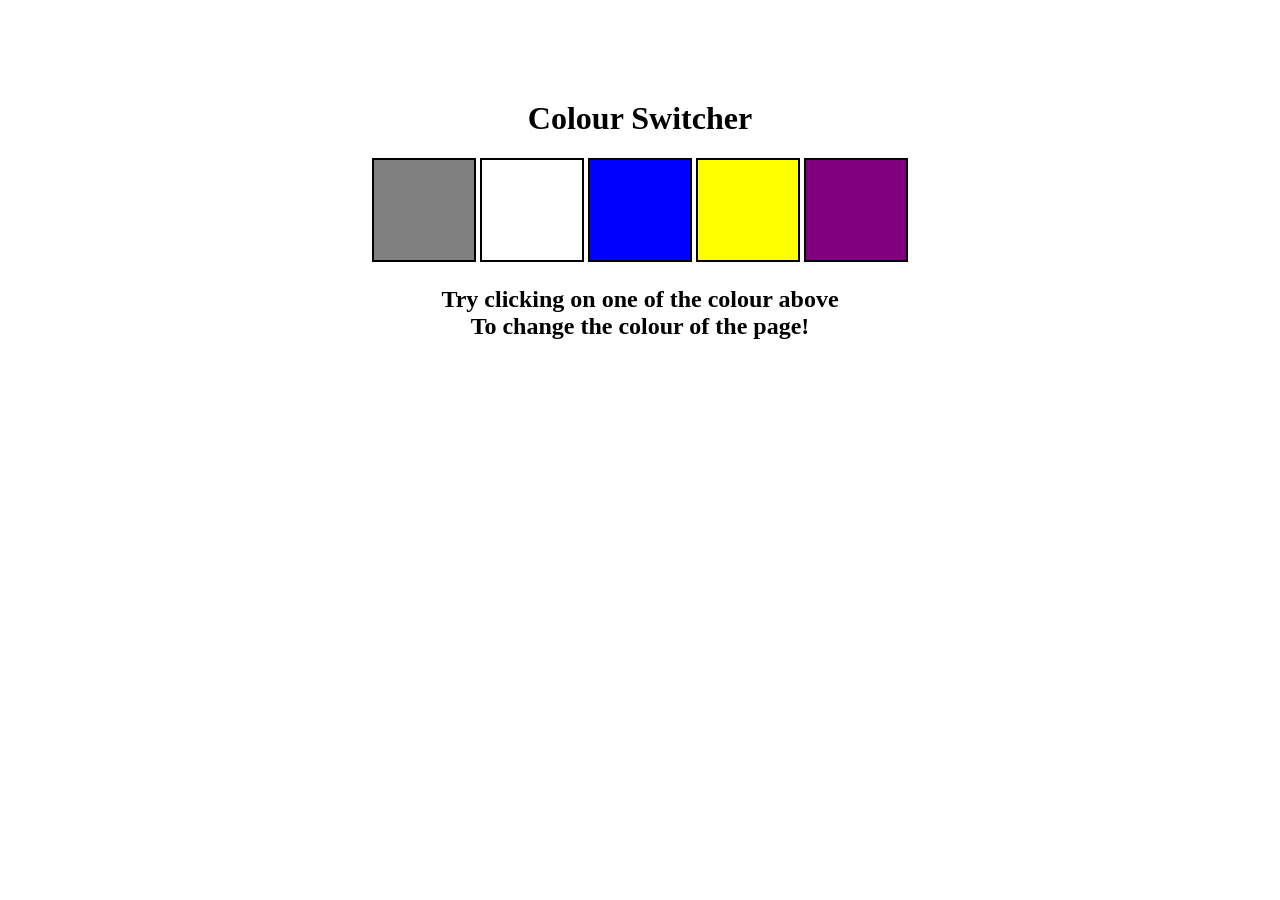
<file: 07_projects/project_1/index.html>
<!DOCTYPE html>
<html lang="en">
<head>
    <meta charset="UTF-8">
    <meta name="viewport" content="width=device-width, initial-scale=1.0">
    <link rel="stylesheet" href="style.css">
    <title>Colour Switcher</title>
</head>
<body>
    <div class="canvas">
        <h1>Colour Switcher</h1>

    <span class="button" id="grey"></span>
    <span class="button" id="white"></span>
    <span class="button" id="blue"></span>
    <span class="button" id="yellow"></span>
    <span class="button" id="purple"></span>
    
    <h2>
        Try clicking on one of the colour above
        <span>To change the colour of the page!</span>
    </h2>
    </div>
    <div>
        <script src="project1.js"></script>
    </div>
</body>
</html>
</file>
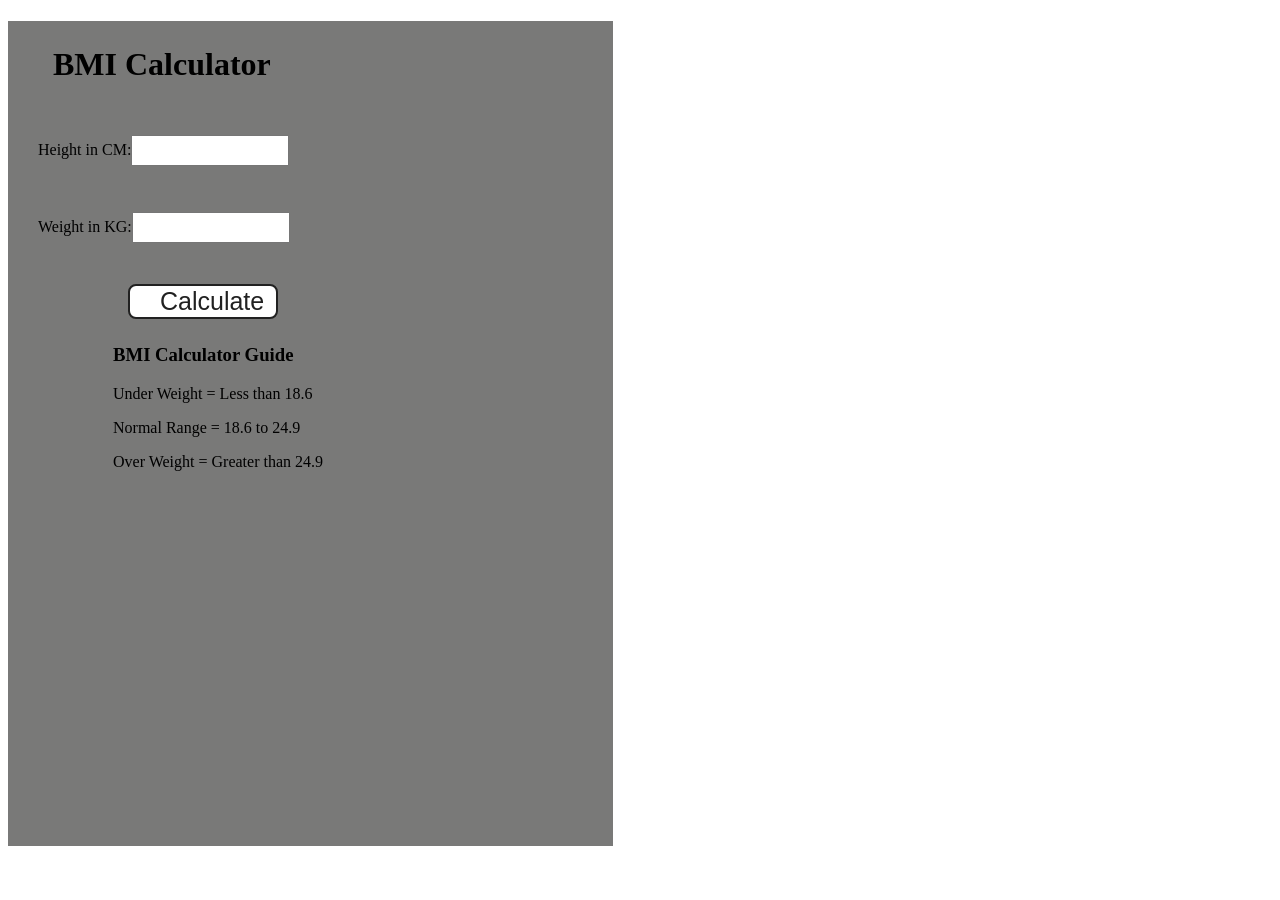
<file: 07_projects/project_2/index.html>
<!DOCTYPE html>
<html lang="en">
<head>
    <meta charset="UTF-8">
    <meta name="viewport" content="width=device-width, initial-scale=1.0">
    <link rel="stylesheet" href="style.css">
    <title>BMI Calculator</title>
</head>
<body>
    <div class="container">
        <h1>BMI Calculator</h1>
        <form>
            <p><label>Height in CM:</label><input type="text" id="height" /></p>
            <p><label>Weight in KG:</label><input type="text" id="weight" /></p>

            <button>Calculate</button>

            <div id="result"></div>

            <div id="weight-guide">
                <h3>BMI Calculator Guide</h3>
                <p>Under Weight = Less than 18.6</p>
                <p>Normal Range = 18.6 to 24.9</p>
                <p>Over Weight = Greater than 24.9</p>
            </div>
        </form>
    </div>
</body>
    <script src="project2.js"></script>
</html>
</file>
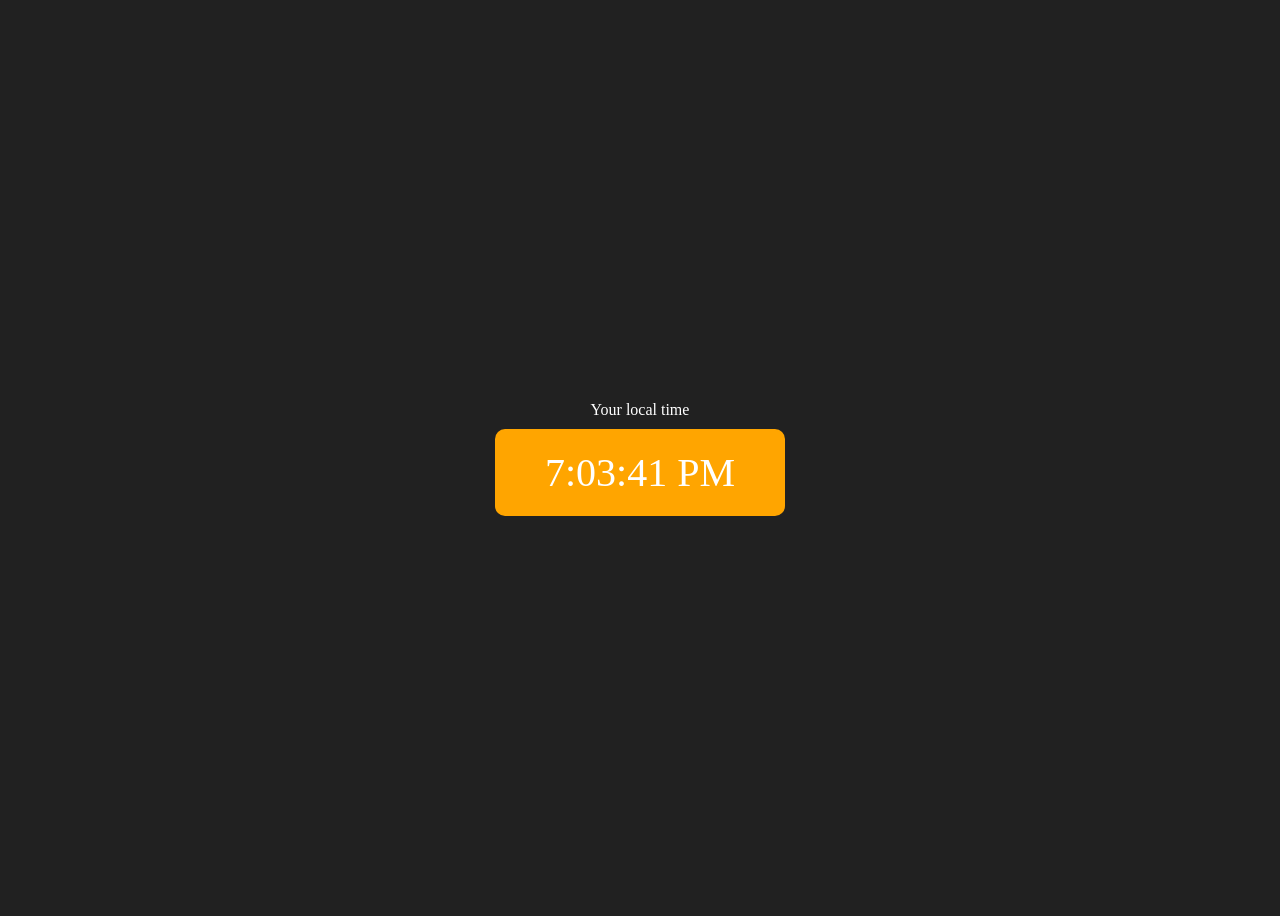
<file: 07_projects/project_3/index.html>
<!DOCTYPE html>
<html lang="en">
<head>
    <meta charset="UTF-8">
    <meta name="viewport" content="width=device-width, initial-scale=1.0">
    <title>Digital clock</title>
    <style>
        body {
            background-color: #212121;
            color: #fff;
        }
        .center{
            display: flex;
            height: 100vh;
            justify-content: center;
            align-items: center;
            flex-direction: column;
        }
        #clock{
            font-size: 40px;
            background-color: orange;
            padding: 20px 50px;
            margin-top: 10px;
            border-radius: 10px;
        }
    </style>
</head>
<body>
    <div class="center">
        <div id="banner"><span>Your local time</span></div>
        <div id="clock"></div>
    </div>
    <script src="project3.js"></script>
</body>
</html>
</file>
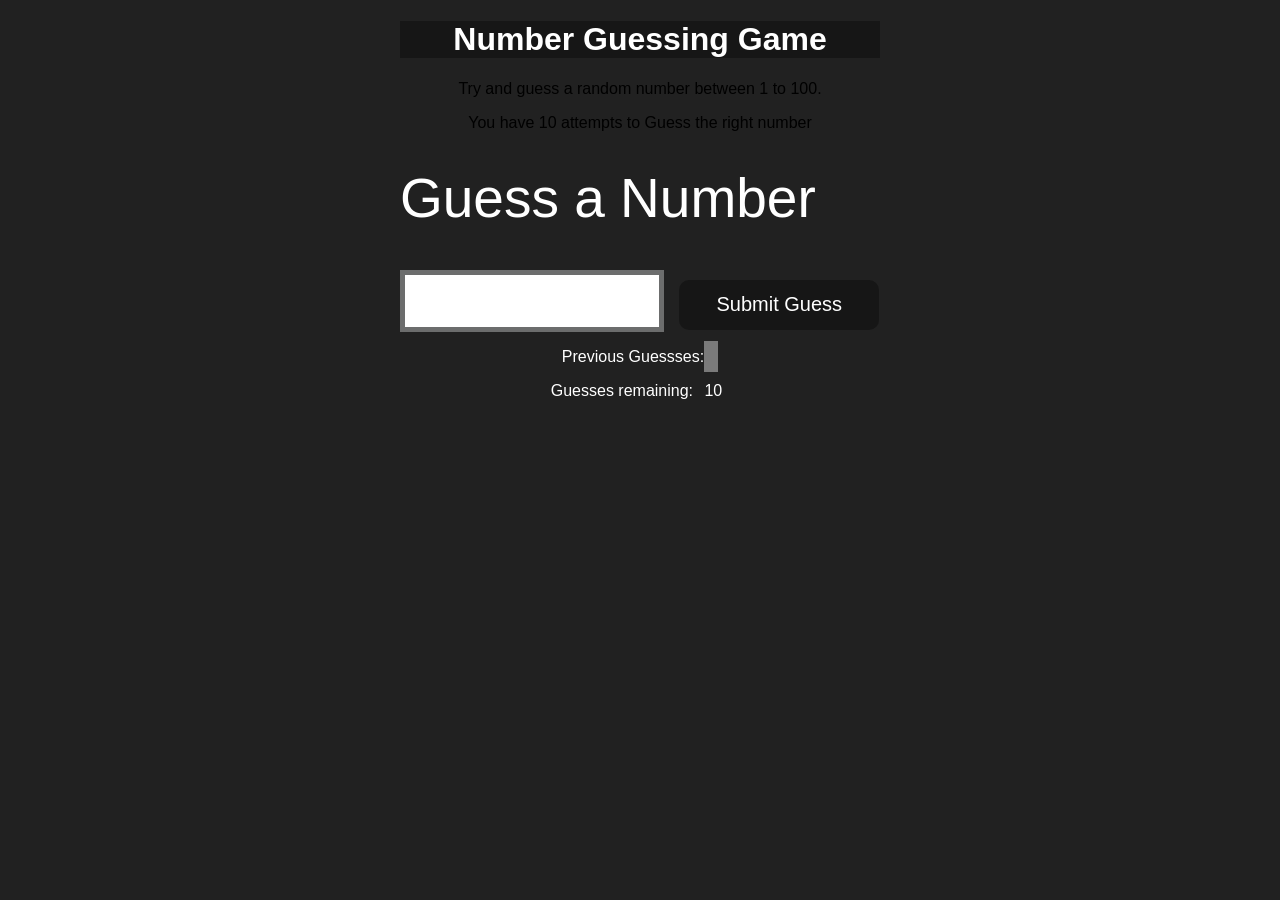
<file: 07_projects/project_4/index.html>
<!DOCTYPE html>
<html lang="en">
<head>
    <meta charset="UTF-8">
    <meta name="viewport" content="width=device-width, initial-scale=1.0">
    <link rel="stylesheet" href="style.css">
    <title>Guess the number</title>
    
</head>
<body>
    <div class="wrapper">
        <h1>Number Guessing Game</h1>
        <p>Try and guess a random number between 1 to 100.</p>
        <p> You have 10 attempts to Guess the right number</p>
        <br>

        <form class="form">
            <label2 for="guessField" id="guess">Guess a Number</label>
            <input type="text" id="guessField" class="guessField">
            <input type="submit" id="subt" value="Submit Guess" class="guessSubmit">
        </form>
        
        <div class="resultParas">
            <p>Previous Guessses: <span class="guesses"></span></p>
            <p>Guesses remaining: <span class="lastResult">10</span></p>
            <p class="lowOrHi"></p>
        </div>
    </div>

    <script src="project4.js"></script>
</body>
</html>
</file>
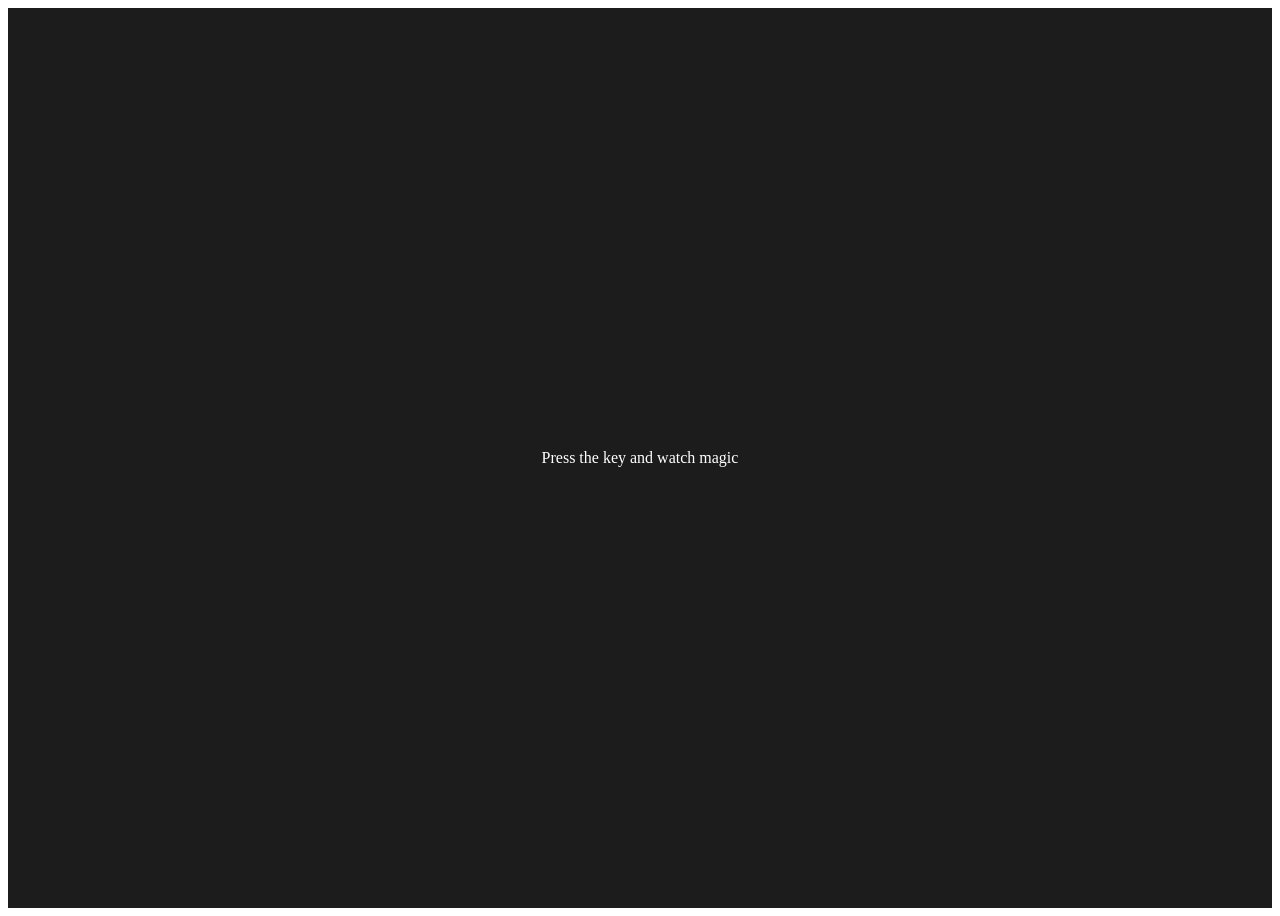
<file: 07_projects/project_5/index.html>
<!DOCTYPE html>
<html lang="en">
<head>
    <meta charset="UTF-8">
    <meta name="viewport" content="width=device-width, initial-scale=1.0">
    <style>
        table,
        th,
        td {
                border: 1px solid #e7e7e7;
        }
        .project{
            background-color: #1c1c1c;
            color: #fff;
            display: flex;
            align-items: center;
            justify-content: center;
            text-align: center;
            height: 100vh;
        }
        .color {
            color: aliceblue;
            display: flex;
            flex-direction: row;
        }
    </style>
    <title>keyboard</title>
</head>
<body>
    <div class="project">
        <div id="insert">
            <div class="key">Press the key and watch magic
            </div>
        </div>
    </div>
    
    <script src="project5.js"></script>
</body>
</html>
</file>
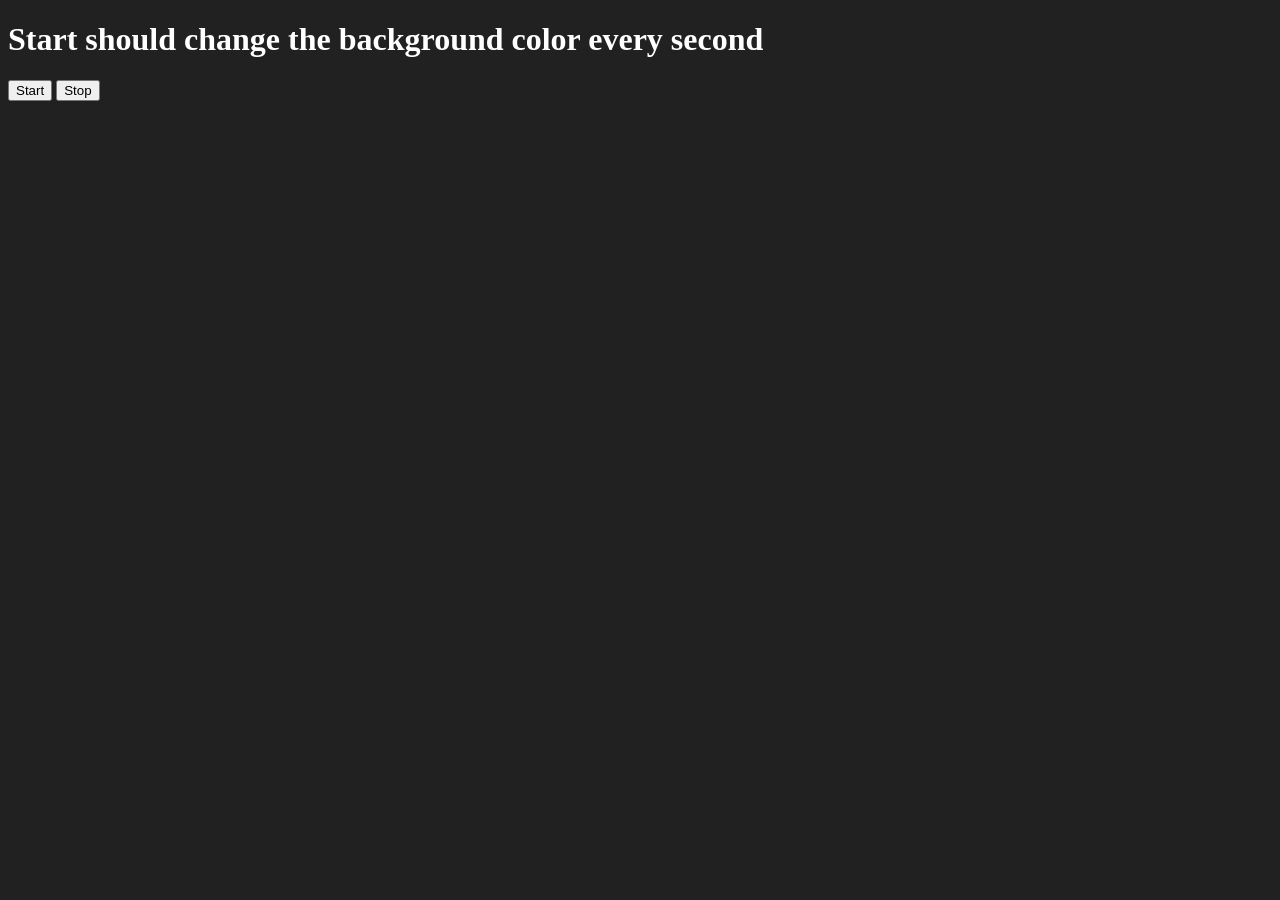
<file: 07_projects/project_6/index.html>
<!DOCTYPE html>
<html lang="en">
<head>
    <meta charset="UTF-8">
    <meta name="viewport" content="width=device-width, initial-scale=1.0">
    <link rel="stylesheet" href="style.css">
    <title>Unlimited Color</title>
</head>
<body>
    <h1>Start should change the background color every second</h1>

    <button id="start">Start</button>
    <button id="stop">Stop</button>
    <script src="project6.js"></script>
</body>
</html>
</file>
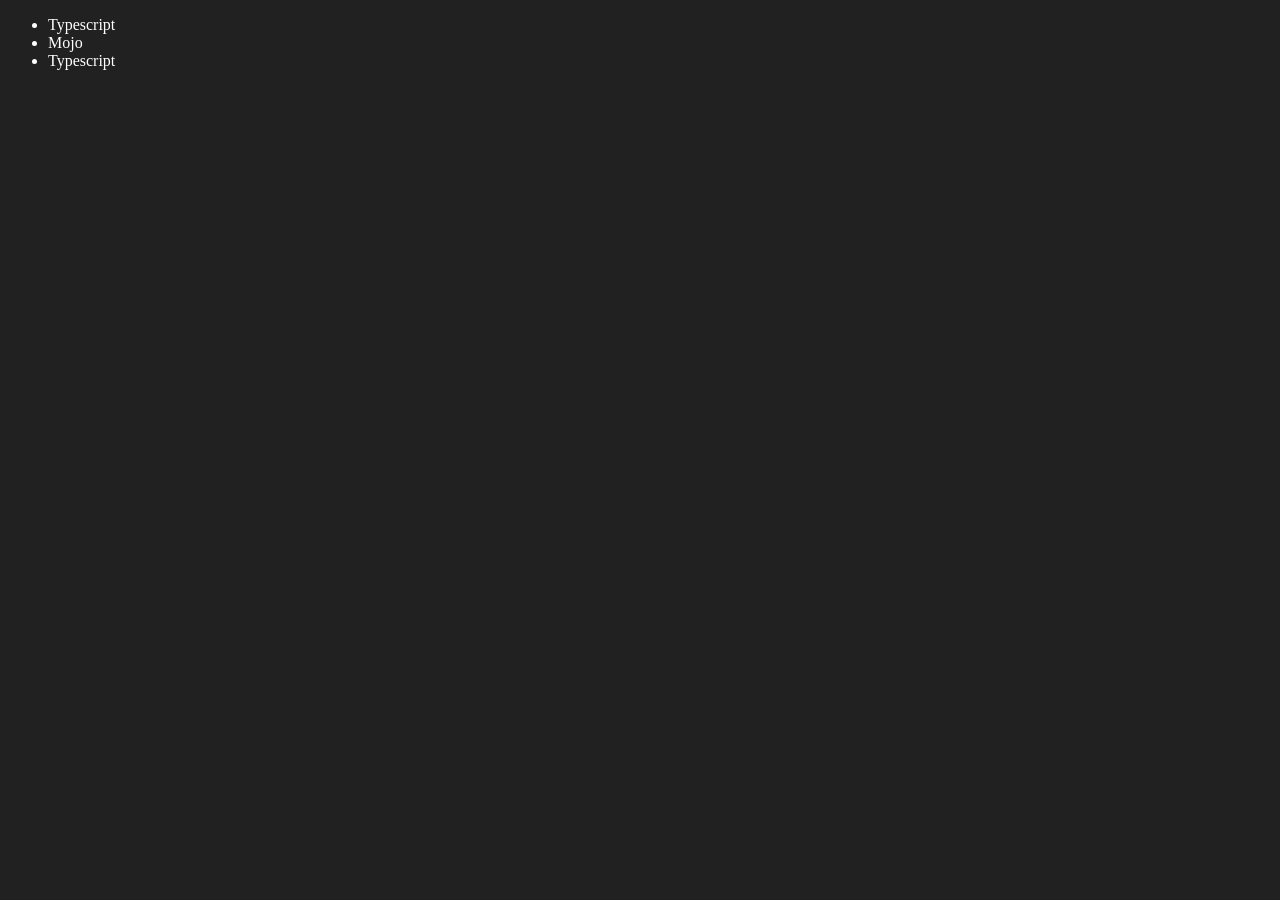
<file: 06_dom/four.html>
<!DOCTYPE html>
<html lang="en">
<head>
    <meta charset="UTF-8">
    <meta name="viewport" content="width=device-width, initial-scale=1.0">
    <title>Chai aur Code</title>
</head>
<body style="background-color: #212121; color: #fff;">
    <ul class="language">
        <li>Javascript</li>
    </ul>
</body>
<script>
    function addLanguage (langName) {
        const li = document.createElement('li')
        li.innerHTML = `${langName}`
        document.querySelector('.language').appendChild(li)
    }
    addLanguage('Python')
    addLanguage('Typescript')

    function addOptLang (langName) {
        const li = document.createElement('li')
        li.appendChild(document.createTextNode(`${langName}`))
        document.querySelector('.language').appendChild(li)
    }
    addOptLang('golang')

    // EDIT 
    const secLang = document.querySelector('li:nth-child(2)')
    // console.log(secLang);
    // secLang.innerHTML = 'Mojo'
    const newLi = document.createElement('li')
    // newLi.textContent = 'Mojo'
    newLi.appendChild(document.createTextNode('Mojo'))
    secLang.replaceWith(newLi)

    //edit 
    const firstLang = document.querySelector('li:nth-child(1)')
    console.log(firstLang);
    const anotherLi = document.createElement('li')
    anotherLi.appendChild(document.createTextNode('Chai aur Code'))
    firstLang.outerHTML = '<li>Typescript</li>' 
    
    // Remove 
    const lastLand = document.querySelector('li:last-child')
    lastLand.remove()
</script>
</html>
</file>
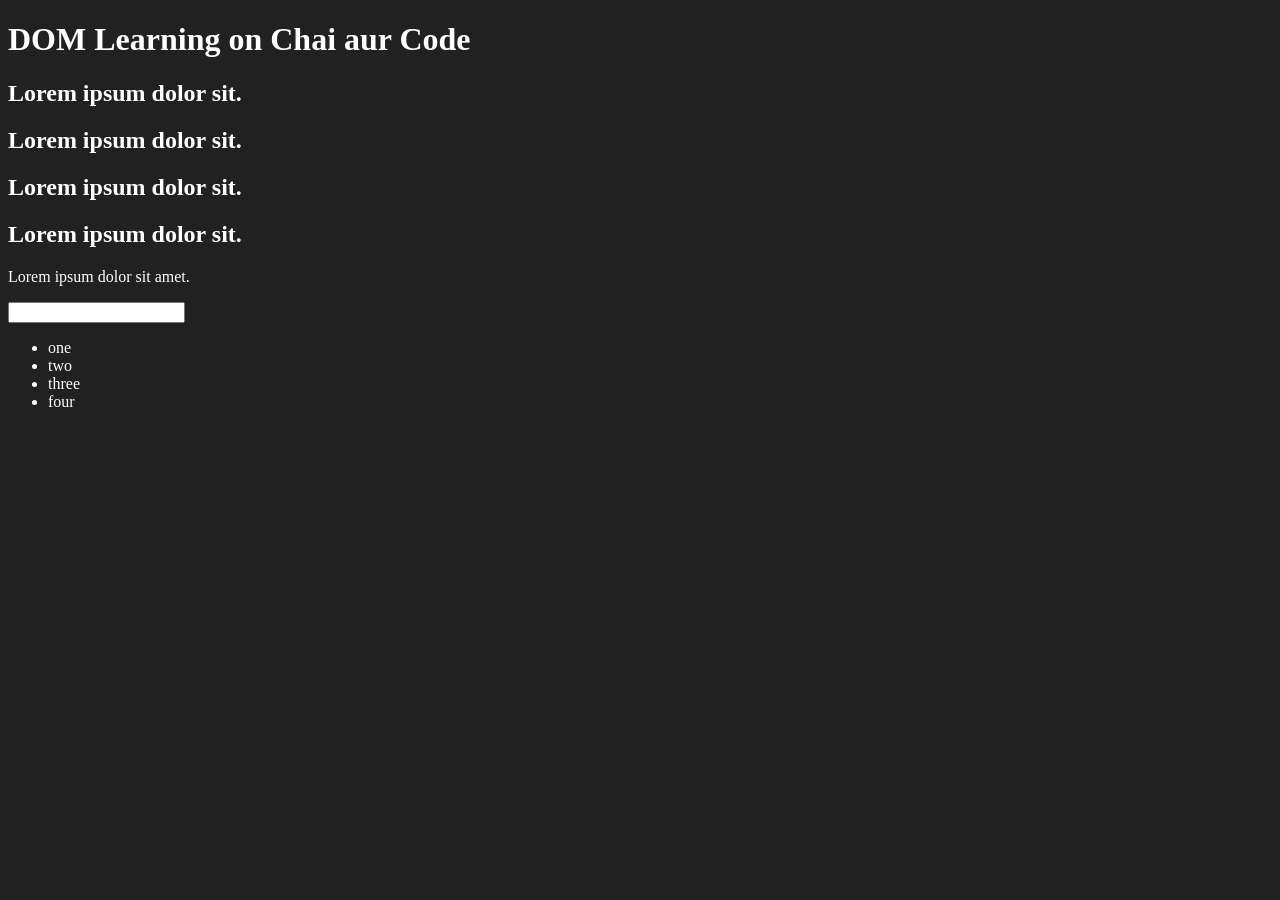
<file: 06_dom/one.html>
<!DOCTYPE html>
<html lang="en">
<head>
    <meta charset="UTF-8">
    
    <title>DOM Learning</title>
    <style>
        .bg-black{
            background: #212121;
            color : #fff;
        }
    </style>
</head>
<body class="bg-black">
    <div >
        <h1 id="title" class="heading">DOM Learning on Chai aur Code <span style="display: none;">test text</span></h1>
        <h2>Lorem ipsum dolor sit.</h2>
        <h2>Lorem ipsum dolor sit.</h2>
        <h2>Lorem ipsum dolor sit.</h2>
        <h2>Lorem ipsum dolor sit.</h2>
        <p>Lorem ipsum dolor sit amet.</p>
        <input type="password">

        <ul>
            <li class="list-item">one</li>
            <li class="list-item">two</li>
            <li class="list-item">three</li>
            <li class="list-item">four</li>
        </ul>

    </div>
</body>
</html>
</file>
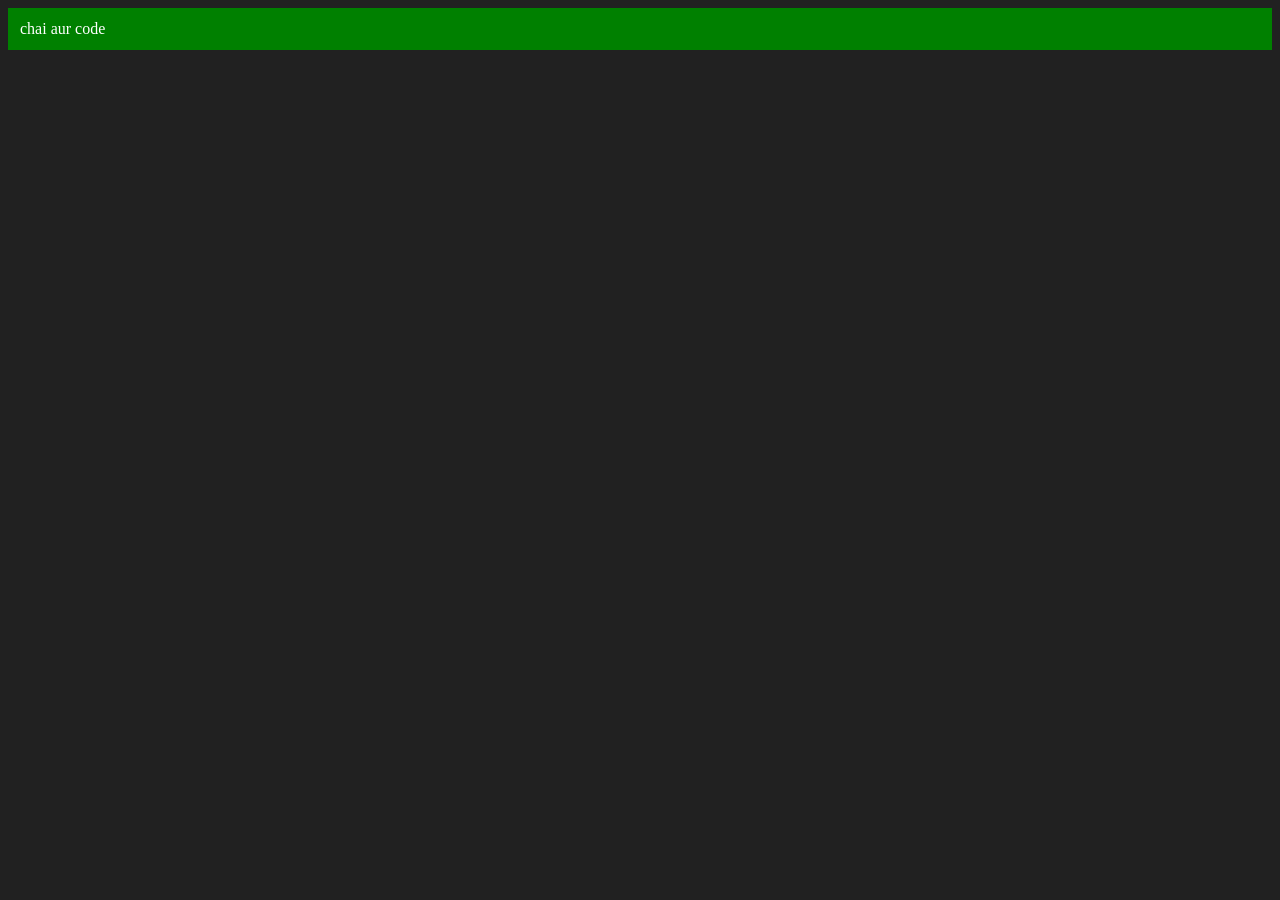
<file: 06_dom/three.html>
<!DOCTYPE html>
<html lang="en">
<head>
    <meta charset="UTF-8">
    <meta name="viewport" content="width=device-width, initial-scale=1.0">
    <title>Chai aur Code</title>
</head>
<body style="background-color: #212121; color: #fff;">
    
</body>

<script>
    const div = document.createElement('div')
    console.log(div);
    div.className= "main"
    div.id = Math.round(Math.random()* 10 + 1)

    div.setAttribute("title", "generateaTitle")
    div.style.backgroundColor = 'green '
    div.style.padding = '12px'
    // div.innerText = "chai aur code" 
    const addText = document.createTextNode("chai aur code")
    div.appendChild(addText)
    
    document.body.appendChild(div)

</script>
</html>
</file>
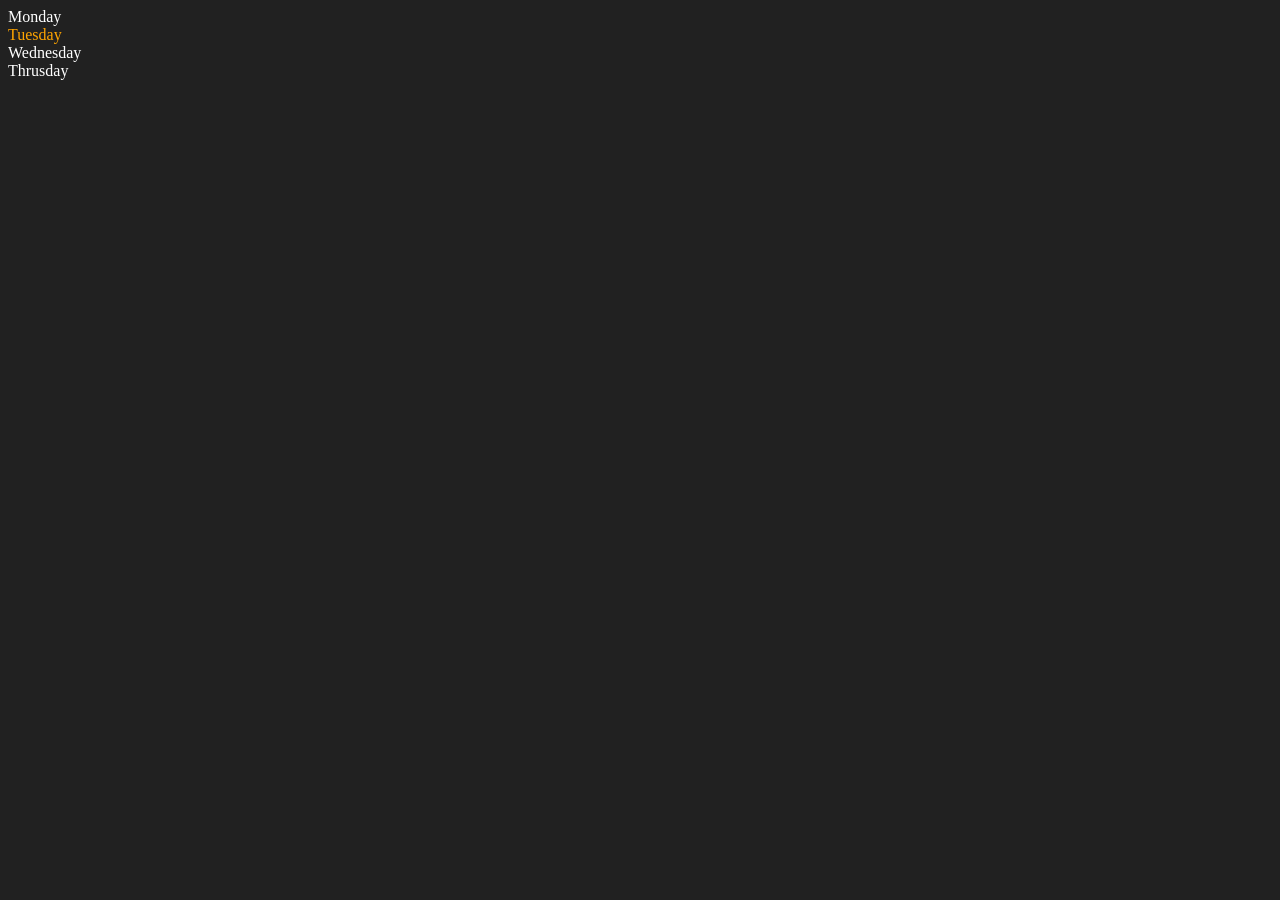
<file: 06_dom/two.html>
<!DOCTYPE html>
<html lang="en">
<head>
    <meta charset="UTF-8">
    <meta name="viewport" content="width=device-width, initial-scale=1.0">
    <title>DOM with Chai aur Code</title>
</head>
<body style="background-color: #212121; color: #fff;">
    <div class="parent">
        <!-- this is a comment -->
        <div class="day">Monday</div>
        <div class="day">Tuesday</div>
        <div class="day">Wednesday</div>
        <div class="day">Thrusday</div>
    </div>
</body>
<script>
    const parent = document.querySelector('.parent')
    // console.log(parent);
    // console.log(parent.children);
    // console.log(parent.children[0].innerHTML);

    // for (let i = 0; i < parent.children.length; i++) {
    //     console.log(parent.children[i].innerHTML)
        
    // }

    parent.children[1].style.color = 'orange'
    // console.log(parent.firstElementChild);
    // console.log(parent.lastElementChild);

    // const dayOne = document.querySelector('.day')
    // console.log(dayOne);
    
    // console.log(dayOne.parentElement);
    // console.log(dayOne.nextElementSibling);
    
    console.log("NODES: ", parent.childNodes);
    
    
</script>
</html>
</file>
<file: 07_projects/project_1/style.css>
html {
  margin: 0;
}

span {
  display: block;
}
.canvas {
  margin: 100px auto 100px;
  width: 80%;
  text-align: center;
}

.button {
  width: 100px;
  height: 100px;
  border: solid black 2px;
  display: inline-block;
}

#grey {
  background: grey;
}

#white {
  background: white;
}
#blue {
  background: blue;
}
#yellow {
  background: yellow;
}
#purple {
    background: purple;
}
</file>
<file: 07_projects/project_2/style.css>
.container {
  width: 575px;
  height: 825px;
  

  background-color: #797978;
  padding-left: 30px;
}
#height,
#weight {
  width: 150px;
  height: 25px;
  margin-top: 30px;
}

#weight-guide {
  margin-left: 75px;
  margin-top: 25px;
}

#results {
  font-size: 35px;
  margin-left: 90px;
  margin-top: 20px;
  color: rgb(241, 241, 241);
}

button {
  width: 150px;
  height: 35px;
  margin-left: 90px;
  margin-top: 25px;
  background-color: #fff;
  padding: 1px 30px;
  border-radius: 8px;
  color: #212121;
  text-decoration: none;
  border: 2px solid #212121;

  font-size: 25px;
}

h1 {
  padding-left: 15px;
  padding-top: 25px;
  
}
</file>
<file: 07_projects/project_4/style.css>
html {
  font-family: sans-serif;
}

body {
  width: 300px;
  max-width: 750px;
  min-width: 480px;
  margin: 0 auto;
  background-color: #212121;
}

.lastResult {
  color: white;
  padding: 7px;
}

.guesses {
  color: white;
  padding: 7px;
}

button {
  background-color: #141414;
  color: #fff;
  width: 250px;
  height: 50px;
  border-radius: 25px;
  font-size: 30px;
  border-style: none;
  margin-top: 30px;
  /* margin-left: 50px; */
}

#subt {
  background-color: #161616;
  color: #ffffff;
  width: 200px;
  height: 50px;
  border-radius: 10px;
  font-size: 20px;
  border-style: none;
  margin-top: 50px;
  /* margin-left: 75px; */
}

#guessField {
  color: #000;
  width: 250px;
  height: 50px;
  font-size: 30px;
  border-style: none;
  margin-top: 25px;

  /* margin-left: 50px; */
  border: 5px solid #6c6d6d;
  text-align: center;
}

#guess {
  font-size: 55px;
  /* margin-left: 90px; */
  margin-top: 120px;
  color: #fff;
}

.guesses {
  background-color: #7a7a7a;
}

#wrapper {
  box-sizing: border-box;
  text-align: center;
  width: 450px;
  height: 550px;
  background-color: #474747;
  color: #fff;
  font-size: 25px;
}

h1 {
  background-color: #161616;

  color: #fff;
  text-align: center;
}

p {
  font-size: 16px;
  text-align: center;
}
</file>
<file: 07_projects/project_6/style.css>
body {
    background-color: #212121;
    color: #fff;
}
</file>
